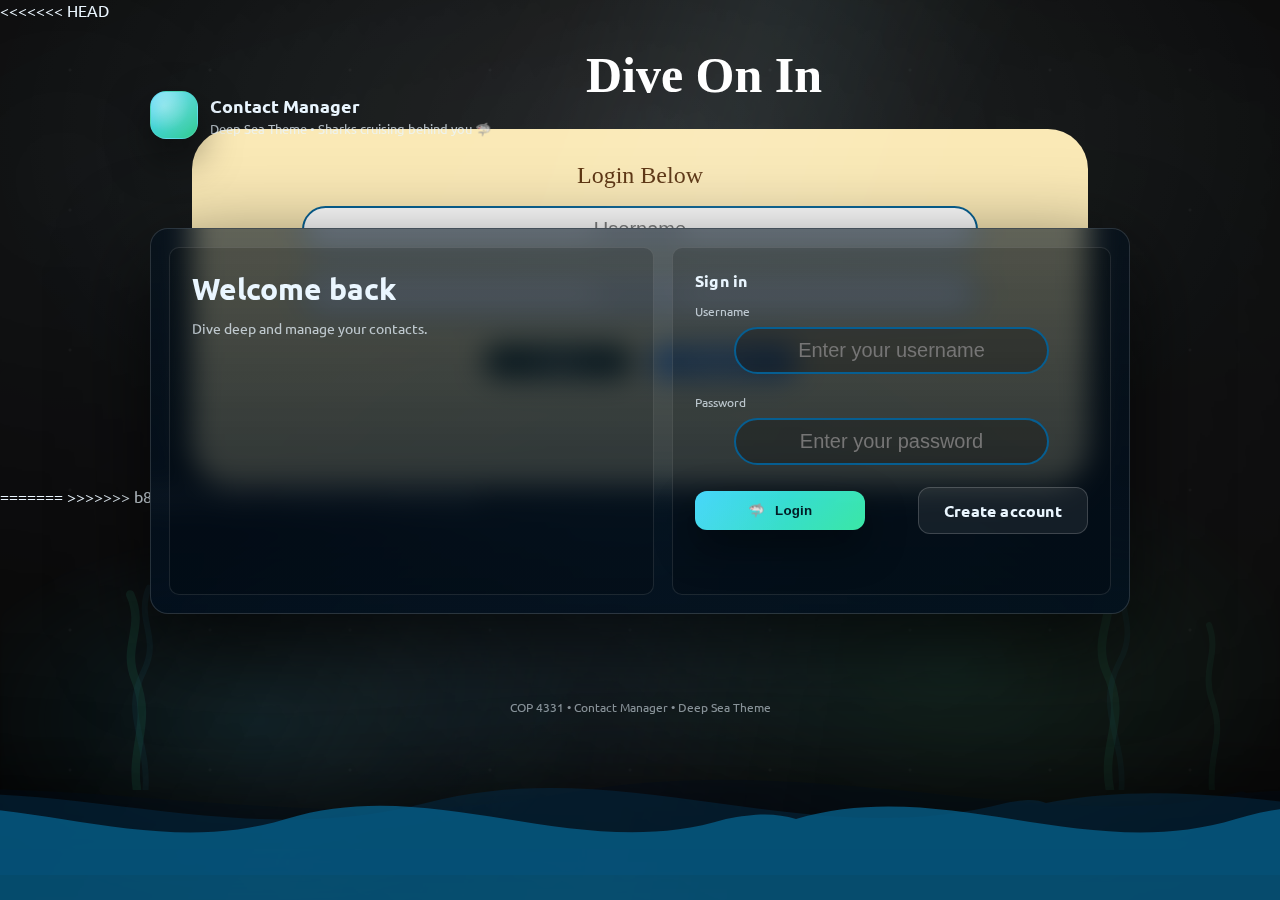
<file: index.html>
<!DOCTYPE html>
<html lang="en">
<head>
  <meta charset="UTF-8" />
  <meta name="viewport" content="width=device-width, initial-scale=1.0" />
  <title>COP 4331 Contact Manager — Login</title>

  <!-- keep your scripts -->
  <script type="text/javascript" src="js/md5.js"></script>
  <script type="text/javascript" src="js/code.js"></script>

  <link href="css/styles.css" rel="stylesheet" />
  <link rel="preconnect" href="https://fonts.googleapis.com">
  <link rel="preconnect" href="https://fonts.gstatic.com" crossorigin>
  <link href="https://fonts.googleapis.com/css2?family=Ubuntu:wght@400;500;700&display=swap" rel="stylesheet">

  <style>
    :root{
      --deep0:#01050e;
      --deep1:#021227;
      --deep2:#032a45;
      --deep3:#045f8a;

      --text:#eaf6ff;
      --muted:rgba(234,246,255,.74);

      --accent:#33d6ff;
      --accent2:#41ffb5;

      --danger:#ff6b6b;

      --cardA: rgba(2, 16, 30, 0.62);
      --cardB: rgba(2, 16, 30, 0.86);

      --stroke: rgba(255,255,255,.14);
      --shadow: 0 28px 90px rgba(0,0,0,.70);
      --radius: 18px;
    }

    *{ box-sizing:border-box; }
    html, body { height:100%; }
    body{
      margin:0;
      font-family: Ubuntu, system-ui, -apple-system, Segoe UI, Roboto, Arial, sans-serif;
      color: var(--text);
      overflow-x:hidden;

      background:
        radial-gradient(1200px 900px at 20% 10%, rgba(0, 200, 255, .28) 0%, transparent 58%),
        radial-gradient(900px 700px at 85% 18%, rgba(65, 255, 181, .16) 0%, transparent 58%),
        radial-gradient(900px 900px at 50% 110%, rgba(0, 160, 255, .22) 0%, transparent 56%),
        linear-gradient(180deg, var(--deep2) 0%, var(--deep1) 48%, var(--deep0) 100%);
    }

    /* Strong vignette + depth */
    body::before{
      content:"";
      position:fixed;
      inset:0;
      pointer-events:none;
      background:
        radial-gradient(1100px 700px at 50% 15%, rgba(255,255,255,.08), transparent 60%),
        radial-gradient(1300px 900px at 50% 70%, transparent 55%, rgba(0,0,0,.78) 92%),
        radial-gradient(900px 700px at 50% 110%, rgba(0,0,0,.90), rgba(0,0,0,.95));
      opacity: 1;
      z-index: 0;
    }

    /* Ocean layers wrapper */
    .ocean{
      position:fixed;
      inset:0;
      pointer-events:none;
      z-index: 1;
      overflow:hidden;
    }

    /* Light rays */
    .rays{
      position:absolute;
      inset:-20%;
      opacity:.35;
      background:
        linear-gradient(120deg, transparent 0 35%, rgba(255,255,255,.08) 45%, transparent 55%),
        linear-gradient(110deg, transparent 0 40%, rgba(51,214,255,.08) 50%, transparent 60%),
        linear-gradient(100deg, transparent 0 42%, rgba(255,255,255,.06) 52%, transparent 62%);
      filter: blur(1px);
      mix-blend-mode: screen;
      animation: raysMove 10s ease-in-out infinite alternate;
    }
    @keyframes raysMove{
      from { transform: translate3d(-20px,-10px,0) rotate(-2deg); }
      to   { transform: translate3d(20px, 14px,0) rotate(2deg); }
    }

    /* Caustics */
    .caustics{
      position:absolute;
      inset:-25%;
      opacity:.40;
      background-image:
        radial-gradient(circle at 20% 30%, rgba(255,255,255,.18), transparent 52%),
        radial-gradient(circle at 60% 55%, rgba(255,255,255,.14), transparent 58%),
        radial-gradient(circle at 82% 25%, rgba(255,255,255,.12), transparent 58%);
      filter: blur(2px);
      mix-blend-mode: soft-light;
      animation: causticDrift 9s ease-in-out infinite alternate;
    }
    @keyframes causticDrift{
      from { transform: translate3d(-18px, -14px, 0) scale(1.05); }
      to   { transform: translate3d(26px, 18px, 0) scale(1.10); }
    }

    /* Deep glow blobs */
    .glow{
      position:absolute;
      inset:0;
      opacity:.45;
      background:
        radial-gradient(500px 300px at 20% 80%, rgba(51,214,255,.22), transparent 65%),
        radial-gradient(520px 340px at 75% 75%, rgba(65,255,181,.18), transparent 68%),
        radial-gradient(600px 380px at 50% 60%, rgba(0,170,255,.14), transparent 70%);
      filter: blur(2px);
    }

    /* Particles */
    .particles{
      position:absolute;
      inset:0;
      opacity:.35;
      background-image:
        radial-gradient(circle, rgba(255,255,255,.09) 0 1px, transparent 2px);
      background-size: 140px 140px;
      animation: particlesMove 18s linear infinite;
    }
    @keyframes particlesMove{
      from { transform: translateY(0); }
      to   { transform: translateY(-60px); }
    }

    /* Bubbles (lots) */
    .bubble{
      position:absolute;
      bottom:-180px;
      border-radius:999px;
      border:1px solid rgba(234,246,255,.30);
      background: rgba(234,246,255,.05);
      box-shadow: 0 0 26px rgba(51,214,255,.20);
      opacity:.0;
      animation: bubbleRise linear infinite;
    }
    @keyframes bubbleRise{
      0%   { transform: translateY(0) translateX(0) scale(.9); opacity:0; }
      10%  { opacity:.75; }
      70%  { opacity:.55; }
      100% { transform: translateY(-140vh) translateX(70px) scale(1.1); opacity:0; }
    }

    /* Kelp */
    .kelp{
      position:absolute;
      bottom: 110px;
      width: 120px;
      height: 260px;
      opacity:.28;
      filter: blur(.2px);
      animation: kelpSway 5s ease-in-out infinite alternate;
      transform-origin: bottom center;
    }
    .kelp.k2{ left: 10%; animation-duration: 6.2s; opacity:.22; transform: scale(.85); }
    .kelp.k3{ left: 82%; animation-duration: 7.4s; opacity:.20; transform: scale(.95); }
    .kelp.k4{ left: 90%; animation-duration: 5.8s; opacity:.18; transform: scale(.75); }
    @keyframes kelpSway{
      from { transform: rotate(-2deg) translateY(0); }
      to   { transform: rotate(3deg) translateY(2px); }
    }

    /* Sharks (guaranteed visible animation) */
    .shark{
      position:absolute;
      width: 240px;
      height: 140px;
      opacity: var(--op, .22);
      top: var(--top, 20%);
      left: -320px;
      filter: drop-shadow(0 10px 24px rgba(0,0,0,.45));
      mix-blend-mode: screen;
      animation: var(--anim, swimA) var(--dur, 18s) linear infinite;
      animation-delay: var(--delay, 0s);
      transform: translate3d(-320px,0,0) scale(var(--scale, 1));
    }

    /* Different swim paths */
    @keyframes swimA{
      0%   { transform: translate3d(-320px, 0, 0) scale(var(--scale,1)); }
      50%  { transform: translate3d(calc(100vw + 320px), 18px, 0) scale(var(--scale,1)); }
      100% { transform: translate3d(calc(100vw + 320px), 18px, 0) scale(var(--scale,1)); }
    }
    @keyframes swimB{
      0%   { transform: translate3d(-320px, 10px, 0) scale(var(--scale,1)) rotate(-1deg); }
      35%  { transform: translate3d(40vw, -8px, 0) scale(var(--scale,1)) rotate(1deg); }
      70%  { transform: translate3d(85vw, 16px, 0) scale(var(--scale,1)) rotate(-1deg); }
      100% { transform: translate3d(calc(100vw + 320px), 6px, 0) scale(var(--scale,1)) rotate(0deg); }
    }
    @keyframes swimC{
      0%   { transform: translate3d(calc(100vw + 320px), 0, 0) scaleX(-1) scale(var(--scale,1)); }
      50%  { transform: translate3d(-320px, 22px, 0) scaleX(-1) scale(var(--scale,1)); }
      100% { transform: translate3d(-320px, 22px, 0) scaleX(-1) scale(var(--scale,1)); }
    }
    @keyframes swimD{
      0%   { transform: translate3d(calc(100vw + 320px), 8px, 0) scaleX(-1) scale(var(--scale,1)) rotate(1deg); }
      40%  { transform: translate3d(60vw, -10px, 0) scaleX(-1) scale(var(--scale,1)) rotate(-1deg); }
      80%  { transform: translate3d(10vw, 18px, 0) scaleX(-1) scale(var(--scale,1)) rotate(1deg); }
      100% { transform: translate3d(-320px, 8px, 0) scaleX(-1) scale(var(--scale,1)) rotate(0deg); }
    }

    /* UI */
    .shell{
      min-height:100%;
      display:grid;
      place-items:center;
      padding: 56px 18px 150px;
      position:relative;
      z-index: 5;
    }

    .topbar{
      width:min(980px, 100%);
      display:flex;
      align-items:center;
      justify-content:space-between;
      margin-bottom: 18px;
    }
    .brand{
      display:flex;
      align-items:center;
      gap: 12px;
      user-select:none;
    }
    .logo{
      width:48px;
      height:48px;
      border-radius: 16px;
      background:
        radial-gradient(circle at 28% 30%, rgba(255,255,255,.30), transparent 55%),
        linear-gradient(135deg, rgba(51,214,255,.98), rgba(65,255,181,.78));
      box-shadow: 0 18px 40px rgba(0,0,0,.50);
      border: 1px solid rgba(255,255,255,.12);
      position:relative;
      overflow:hidden;
    }
    .logo::after{
      content:"";
      position:absolute;
      inset:-50%;
      background: radial-gradient(circle at 30% 30%, rgba(255,255,255,.45), transparent 55%);
      transform: rotate(25deg);
      animation: shimmer 2.6s ease-in-out infinite;
      opacity:.75;
    }
    @keyframes shimmer{
      0%{ transform: translateX(-18px) rotate(25deg); opacity:.25;}
      50%{ transform: translateX(22px) rotate(25deg); opacity:.95;}
      100%{ transform: translateX(-18px) rotate(25deg); opacity:.25;}
    }

    .brand h1{ margin:0; font-size: 18px; font-weight:900; }
    .brand p{ margin:2px 0 0; color: var(--muted); font-size: 13px; }

    .card{
      width:min(980px, 100%);
      display:grid;
      grid-template-columns: 1.05fr .95fr;
      gap: 18px;
      padding: 18px;
      background: linear-gradient(180deg, var(--cardA), var(--cardB));
      border: 1px solid var(--stroke);
      border-radius: var(--radius);
      box-shadow: var(--shadow);
      backdrop-filter: blur(14px);
      animation: floaty 6.2s ease-in-out infinite;
    }
    @keyframes floaty{
      0%,100%{ transform: translateY(0); }
      50%{ transform: translateY(-10px); }
    }
    @media (max-width: 900px){ .card{ grid-template-columns: 1fr; } }

    .panel{
      border-radius: calc(var(--radius) - 8px);
      padding: 22px;
      border: 1px solid rgba(255,255,255,.10);
      background: rgba(0,0,0,.16);
    }
    .hero h2{ margin:0 0 10px 0; font-size: 30px; font-weight: 950; }
    .hero p{ margin:0; color: var(--muted); font-size: 14px; line-height: 1.55; max-width: 54ch; }

    .tagrow{ display:flex; flex-wrap:wrap; gap:10px; margin-top:18px; }
    .tag{
      display:inline-flex; align-items:center; gap:8px;
      padding: 8px 10px; border-radius:999px;
      border:1px solid rgba(255,255,255,.16);
      background: rgba(255,255,255,.07);
      font-size: 12px;
    }
    .dot{
      width:10px; height:10px; border-radius:999px;
      background: linear-gradient(135deg, var(--accent), var(--accent2));
      box-shadow: 0 0 26px rgba(51,214,255,.45);
    }

    .form h3{ margin:0 0 10px; font-size: 16px; letter-spacing:.2px; }

    .field{ display:flex; flex-direction:column; gap:8px; margin-top:12px; }
    .label{ font-size: 12px; color: rgba(234,246,255,.74); }
    .input{
      width:100%; padding: 12px 12px;
      border-radius:12px;
      border:1px solid rgba(255,255,255,.16);
      background: rgba(0,0,0,.25);
      color: var(--text);
      outline:none;
      transition: border-color .15s ease, box-shadow .15s ease;
    }
    .input:focus{
      border-color: rgba(51,214,255,.75);
      box-shadow: 0 0 0 4px rgba(51,214,255,.12);
    }

    .row{ display:flex; align-items:center; justify-content:space-between; gap:10px; margin-top:14px; flex-wrap:wrap; }

    .btn{
      border:0; cursor:pointer;
      padding: 12px 14px;
      border-radius:12px;
      font-weight: 900;
      letter-spacing:.2px;
      text-decoration:none;
      display:inline-flex; align-items:center; justify-content:center; gap:10px;
      min-width: 170px;
      position:relative; overflow:hidden;
      transition: transform .05s ease, filter .15s ease;
      user-select:none;
    }
    .btn:active{ transform: translateY(1px); }
    .btn-primary{
      background: linear-gradient(135deg, rgba(51,214,255,.98), rgba(65,255,181,.90));
      color:#021a24;
      box-shadow: 0 16px 40px rgba(0,0,0,.45);
    }
    .btn-primary::after{
      content:"";
      position:absolute; inset:-55%;
      background: radial-gradient(circle at 30% 30%, rgba(255,255,255,.50), transparent 55%);
      animation: btnshine 2.4s ease-in-out infinite;
      opacity:.30;
      transform: translateX(-60px);
    }
    @keyframes btnshine{
      0%{ transform: translateX(-70px); }
      50%{ transform: translateX(90px); }
      100%{ transform: translateX(-70px); }
    }
    .btn-ghost{
      background: rgba(255,255,255,.07);
      border:1px solid rgba(255,255,255,.18);
      color: var(--text);
    }
    .btn:hover{ filter: brightness(1.10); }

    #loginResult{
      display:block;
      margin-top: 12px;
      font-size: 13px;
      color: var(--danger);
      min-height: 18px;
    }

    .footer{
      width:min(980px, 100%);
      margin-top: 14px;
      color: rgba(234,246,255,.55);
      font-size: 12px;
      text-align:center;
      z-index: 5;
    }

    /* Waves */
    .waves{
      position:absolute;
      left:0; right:0; bottom:-1px;
      height: 230px;
      pointer-events:none;
      z-index: 2;
      filter: drop-shadow(0 -16px 40px rgba(0,0,0,.60));
      opacity: .98;
    }
    .wave{
      position:absolute;
      left:-12%;
      right:-12%;
      bottom:0;
      height: 170px;
      background-repeat: repeat-x;
      animation: waveMove linear infinite;
    }
    .wave.w1{
      opacity:.80;
      background-size: 950px 170px;
      background-image: url("data:image/svg+xml,%3Csvg xmlns='http://www.w3.org/2000/svg' viewBox='0 0 950 170'%3E%3Cpath d='M0 88 C 150 44, 290 134, 440 88 C 590 42, 730 134, 880 88 C 910 82, 930 82, 950 88 L950 170 L0 170 Z' fill='%23065f8a'/%3E%3C/svg%3E");
      animation-duration: 14s;
    }
    .wave.w2{
      bottom: 26px;
      opacity:.52;
      background-size: 1200px 170px;
      background-image: url("data:image/svg+xml,%3Csvg xmlns='http://www.w3.org/2000/svg' viewBox='0 0 1200 170'%3E%3Cpath d='M0 98 C 200 60, 380 150, 580 98 C 780 46, 960 150, 1160 98 C 1180 94, 1190 94, 1200 98 L1200 170 L0 170 Z' fill='%23032a45'/%3E%3C/svg%3E");
      animation-duration: 23s;
      animation-direction: reverse;
    }
    .wave.w3{
      bottom: 52px;
      opacity:.36;
      background-size: 1400px 170px;
      background-image: url("data:image/svg+xml,%3Csvg xmlns='http://www.w3.org/2000/svg' viewBox='0 0 1400 170'%3E%3Cpath d='M0 114 C 240 92, 470 160, 720 114 C 970 68, 1210 160, 1390 114 C 1395 112, 1398 112, 1400 114 L1400 170 L0 170 Z' fill='%23010a18'/%3E%3C/svg%3E");
      animation-duration: 32s;
    }
    @keyframes waveMove{
      from { transform: translateX(0); }
      to   { transform: translateX(-22%); }
    }

    /* Reduced motion */
    @media (prefers-reduced-motion: reduce){
      .rays, .caustics, .particles, .bubble, .wave, .shark, .kelp, .card, .logo::after, .btn-primary::after { animation: none !important; }
    }
  </style>
</head>

<body>
  <!-- Ocean scene -->
  <div class="ocean" aria-hidden="true">
    <div class="rays"></div>
    <div class="caustics"></div>
    <div class="glow"></div>
    <div class="particles"></div>

<<<<<<< HEAD
<h1 id="title">Dive On In</h1>

<div id="loginDiv">
	<span id="inner-title">Login Below</span>
	<input type="text" id="loginName" placeholder="Username" /><br />
	<input type="password" id="loginPassword" placeholder="Password"/><br />

	<div class="pageButtons">
		<button type="button" class="buttons" onclick="doLogin();" > Login </button>
		<a href="registerPage.html" class = "registerButton"> Register </a>
 </div>

<span id="loginResult"></span>
	<span id="loginResult"></span>
</div>
=======
    <!-- Sharks (multiple, different animations) -->
    <svg class="shark" style="--top: 12%; --dur: 14s; --delay:-2s; --scale: 1.10; --op:.26; --anim: swimB;" viewBox="0 0 220 120">
      <path fill="rgba(255,255,255,.98)" d="M10,70 C40,55 65,50 92,52 C120,54 150,45 170,32
        C182,24 198,22 210,26 C196,35 189,44 186,52
        C200,55 212,62 218,70 C202,67 187,66 172,69
        C155,72 139,80 118,82 C90,84 62,82 40,76
        C30,73 20,72 10,70 Z"/>
      <path fill="rgba(255,255,255,.98)" d="M120,55 L138,38 L132,60 Z"/>
    </svg>

    <svg class="shark" style="--top: 26%; --dur: 18s; --delay:-10s; --scale: .90; --op:.20; --anim: swimA;" viewBox="0 0 220 120">
      <path fill="rgba(255,255,255,.98)" d="M10,70 C40,55 65,50 92,52 C120,54 150,45 170,32
        C182,24 198,22 210,26 C196,35 189,44 186,52
        C200,55 212,62 218,70 C202,67 187,66 172,69
        C155,72 139,80 118,82 C90,84 62,82 40,76
        C30,73 20,72 10,70 Z"/>
      <path fill="rgba(255,255,255,.98)" d="M120,55 L138,38 L132,60 Z"/>
    </svg>

    <svg class="shark" style="--top: 42%; --dur: 22s; --delay:-16s; --scale: .72; --op:.16; --anim: swimC;" viewBox="0 0 220 120">
      <path fill="rgba(255,255,255,.98)" d="M10,70 C40,55 65,50 92,52 C120,54 150,45 170,32
        C182,24 198,22 210,26 C196,35 189,44 186,52
        C200,55 212,62 218,70 C202,67 187,66 172,69
        C155,72 139,80 118,82 C90,84 62,82 40,76
        C30,73 20,72 10,70 Z"/>
      <path fill="rgba(255,255,255,.98)" d="M120,55 L138,38 L132,60 Z"/>
    </svg>

    <svg class="shark" style="--top: 60%; --dur: 28s; --delay:-21s; --scale: .60; --op:.14; --anim: swimD;" viewBox="0 0 220 120">
      <path fill="rgba(255,255,255,.98)" d="M10,70 C40,55 65,50 92,52 C120,54 150,45 170,32
        C182,24 198,22 210,26 C196,35 189,44 186,52
        C200,55 212,62 218,70 C202,67 187,66 172,69
        C155,72 139,80 118,82 C90,84 62,82 40,76
        C30,73 20,72 10,70 Z"/>
      <path fill="rgba(255,255,255,.98)" d="M120,55 L138,38 L132,60 Z"/>
    </svg>
>>>>>>> b876b57744c46b1595ff5b9ef10414983cb9c2bf

    <!-- Kelp SVGs -->
    <svg class="kelp k2" viewBox="0 0 120 260" style="left:6%;">
      <path d="M60 260 C52 210, 78 180, 58 130 C42 90, 70 70, 52 30" fill="none" stroke="rgba(65,255,181,.70)" stroke-width="10" stroke-linecap="round" opacity=".55"/>
      <path d="M70 260 C74 200, 42 170, 68 120 C88 80, 58 60, 74 22" fill="none" stroke="rgba(51,214,255,.55)" stroke-width="7" stroke-linecap="round" opacity=".45"/>
    </svg>

    <svg class="kelp k3" viewBox="0 0 120 260">
      <path d="M60 260 C50 210, 80 185, 56 135 C40 95, 72 70, 54 30" fill="none" stroke="rgba(65,255,181,.60)" stroke-width="9" stroke-linecap="round" opacity=".50"/>
      <path d="M72 260 C76 205, 44 175, 70 125 C92 85, 62 64, 76 26" fill="none" stroke="rgba(51,214,255,.50)" stroke-width="6" stroke-linecap="round" opacity=".40"/>
    </svg>

    <svg class="kelp k4" viewBox="0 0 120 260">
      <path d="M60 260 C55 210, 78 190, 60 140 C46 100, 70 78, 56 40" fill="none" stroke="rgba(65,255,181,.55)" stroke-width="8" stroke-linecap="round" opacity=".45"/>
    </svg>

    <!-- Bubbles (more) -->
    <!-- (sizes and durations vary so it looks alive) -->
    <span class="bubble" style="left:5%;  width:7px;  height:7px;  animation-duration:9s;  animation-delay:-1s;"></span>
    <span class="bubble" style="left:10%; width:12px; height:12px; animation-duration:14s; animation-delay:-7s;"></span>
    <span class="bubble" style="left:14%; width:6px;  height:6px;  animation-duration:8s;  animation-delay:-3s;"></span>
    <span class="bubble" style="left:20%; width:16px; height:16px; animation-duration:18s; animation-delay:-10s;"></span>
    <span class="bubble" style="left:28%; width:9px;  height:9px;  animation-duration:11s; animation-delay:-4s;"></span>
    <span class="bubble" style="left:34%; width:7px;  height:7px;  animation-duration:9.5s;animation-delay:-6s;"></span>
    <span class="bubble" style="left:41%; width:14px; height:14px; animation-duration:16s; animation-delay:-12s;"></span>
    <span class="bubble" style="left:48%; width:8px;  height:8px;  animation-duration:10s; animation-delay:-2s;"></span>
    <span class="bubble" style="left:55%; width:6px;  height:6px;  animation-duration:8.5s;animation-delay:-5s;"></span>
    <span class="bubble" style="left:63%; width:15px; height:15px; animation-duration:19s; animation-delay:-14s;"></span>
    <span class="bubble" style="left:70%; width:10px; height:10px; animation-duration:12s; animation-delay:-8s;"></span>
    <span class="bubble" style="left:78%; width:7px;  height:7px;  animation-duration:9s;  animation-delay:-3s;"></span>
    <span class="bubble" style="left:84%; width:13px; height:13px; animation-duration:15s; animation-delay:-9s;"></span>
    <span class="bubble" style="left:91%; width:9px;  height:9px;  animation-duration:11s; animation-delay:-6s;"></span>

    <!-- Waves -->
    <div class="waves">
      <div class="wave w3"></div>
      <div class="wave w2"></div>
      <div class="wave w1"></div>
    </div>
  </div>

  <!-- UI -->
  <div class="shell">
    <div class="topbar">
      <div class="brand">
        <div class="logo" aria-hidden="true"></div>
        <div>
          <h1>Contact Manager</h1>
          <p>Deep Sea Theme • Sharks cruising behind you 🦈</p>
        </div>
      </div>
    </div>

    <div class="card">
      <section class="panel hero">
        <h2>Welcome back</h2>
        <p>
          Dive deep and manage your contacts.
        </p>


      </section>

      <section class="panel form">
        <h3>Sign in</h3>

        <div class="field">
          <div class="label">Username</div>
          <input class="input" type="text" id="loginName" placeholder="Enter your username" autocomplete="username" />
        </div>

        <div class="field">
          <div class="label">Password</div>
          <input class="input" type="password" id="loginPassword" placeholder="Enter your password" autocomplete="current-password" />
        </div>

        <div class="row">
          <button type="button" class="btn btn-primary" onclick="doLogin();">
            <span aria-hidden="true">🦈</span>
            Login
          </button>

          <a href="registerPage.html" class="btn btn-ghost">
            Create account
          </a>
        </div>

        <span id="loginResult"></span>
      </section>
    </div>

    <div class="footer">COP 4331 • Contact Manager • Deep Sea Theme</div>
  </div>
</body>
</html>
</file>
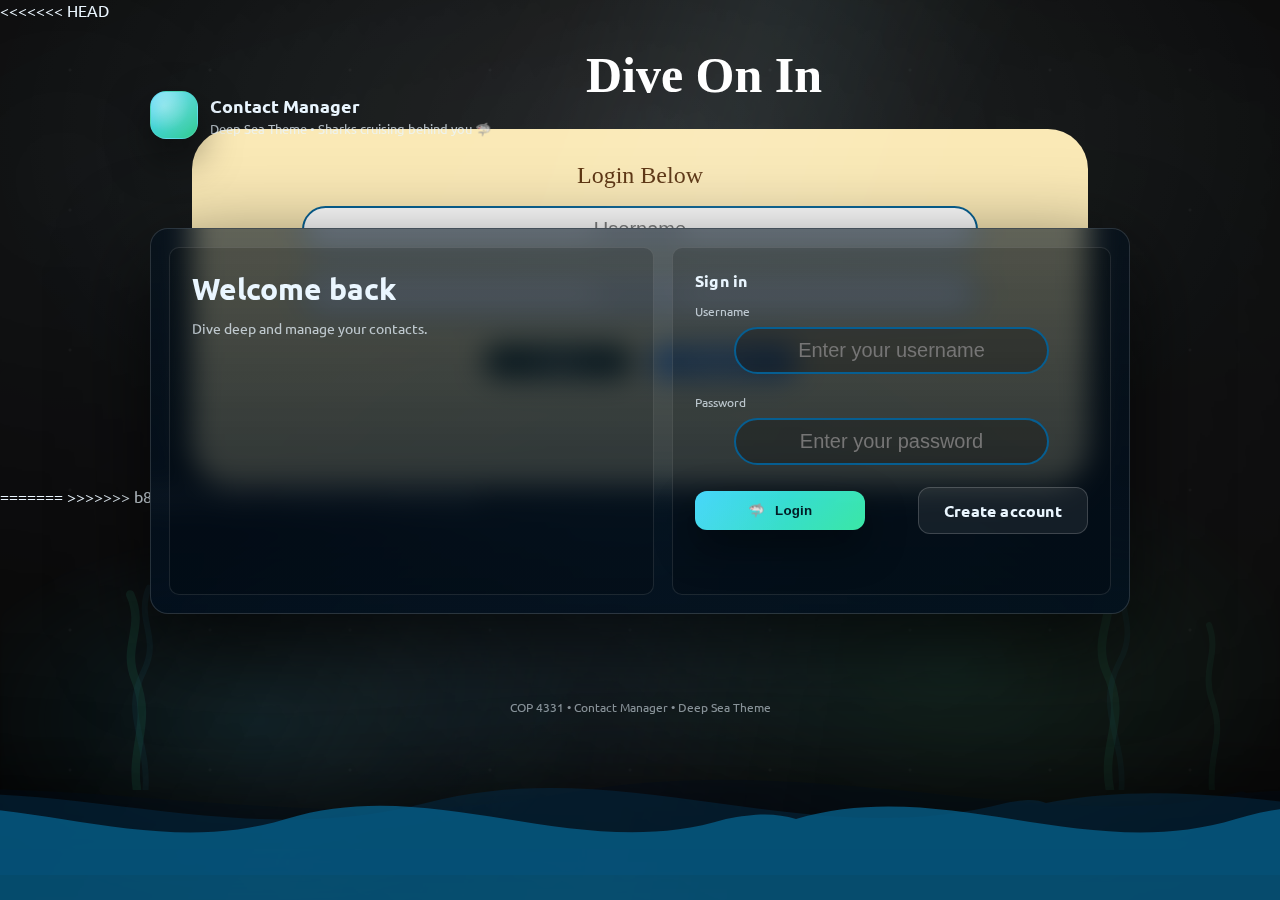
<file: contactManager.html>
<!-- 
    Author: Vien Tran
    CoPilot: Google Gemini
    Purpose: Contact Webpage for COP4331 project.
    Desc.: A webpage that allows a logged-in user to search, access, and edit contacts.

    Notes: All comments below are for my personal use for future referencing and are excess.
        - They are from referencing videos, code, and AI explanations.
    -->

<!DOCTYPE html> <!-- Declares the HTML type -->

<head>
    <meta charset="UTF-8">
    <meta name="viewport" content="width=device-width, initial-scale=1.0">
    <title>Contact Manager Page</title>

    <!-- Design -->
    <link href="https://fonts.googleapis.com/css2?family=Inter:wght@300;400;600&display=swap" rel="stylesheet">
    <link rel="stylesheet" href="https://cdnjs.cloudflare.com/ajax/libs/font-awesome/6.0.0/css/all.min.css">
    <link rel="stylesheet" href="css/contactPage.css">
    <!-- Functionality -->
     <script type="text/javascript" src="js/code.js"></script>

</head>

<body>
    <!-- Management Bar -->
    <nav class="navbar">
        <div class="namePlate"><span id = "userNamePlate"></span></div>
        <div class="nav-links">

            <!-- Logout Button -->
            <button class="logout-btn" onclick="doLogout()">Logout </button> 
        </div>
    </nav>

    <!-- Search and Contact Control Section -->
    <main class="contactManagement">
        <div class="search-wrapper">
            <h1><span id = "loginName"></span>Who are you looking for?</h1>
            <p>Search your directory for contacts, emails, and more.</p>
            
            <div class="search-bar">
                <i class="fas fa-search"></i>
                <input onkeyup="searchContacts()" id="searchInfo" placeholder="Let's look here..." autocomplete="off">
            </div>
            
            <div id="statusMessage" class="status-text">Ready to search...</div>
        </div>
    </main>

    <!-- Footer: Information Center -->
    <footer>
        <p>COP4331 - Team 27 &copy; Spring 2026 Contact Page</p>
    </footer>

    <script>
        // 1. First, pull the data from the cookies
        readCookie(); 

        // 2. Insert into the Navbar (Small version)
        document.getElementById("namePlateText").innerText = `${firstName} ${lastName}`;

        // 3. Insert into the Welcome Header (Big version)
        document.getElementById("welcomeName").innerText = firstName;
    </script>

        
</body>
</html>
</file>
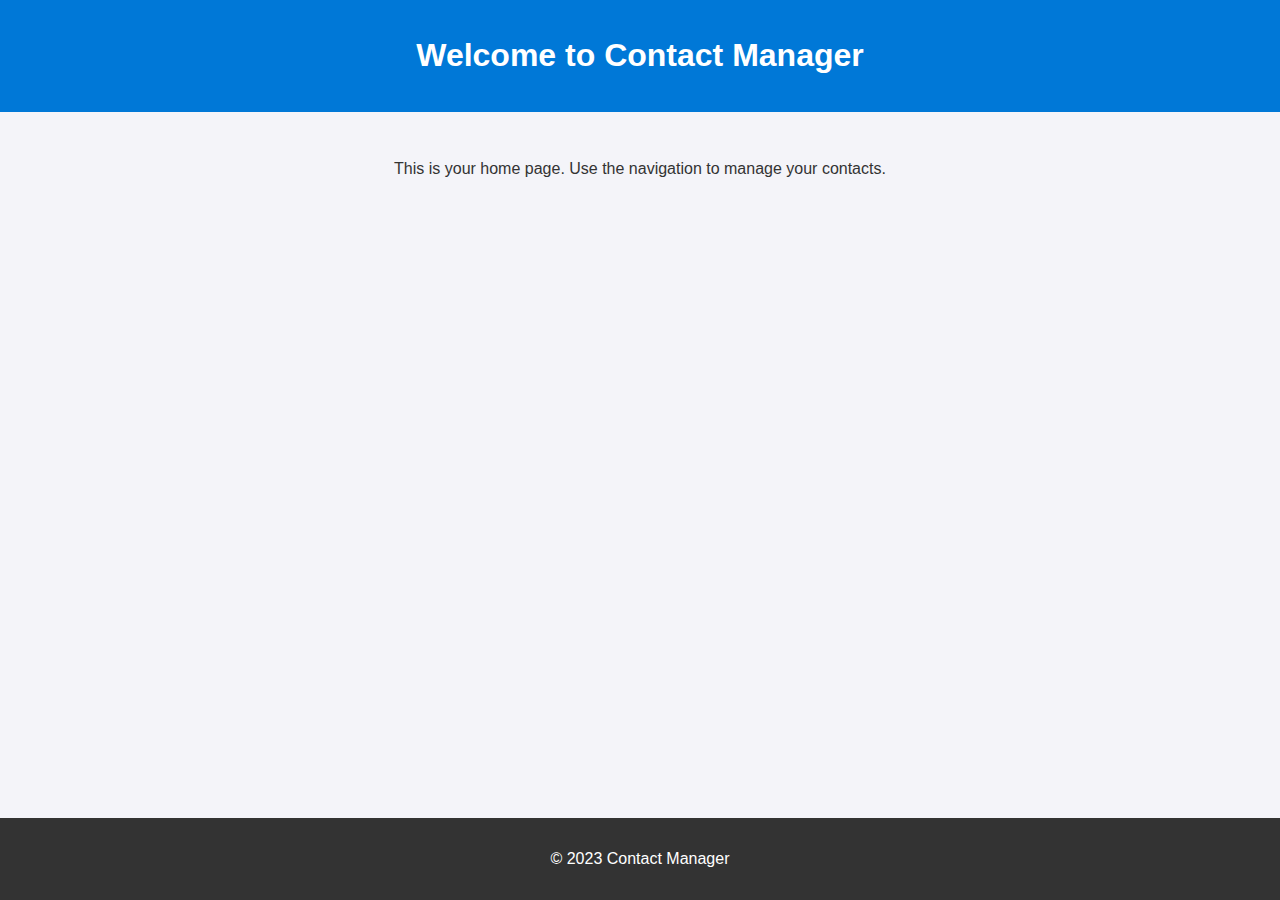
<file: home.html>
<!DOCTYPE html>
<html lang="en">
<head>
    <meta charset="UTF-8">
    <meta name="viewport" content="width=device-width, initial-scale=1.0">
    <title>Contact Manager - Home</title>
    <style>
        body {
            font-family: Arial, sans-serif;
            margin: 0;
            padding: 0;
            background-color: #f4f4f9;
            color: #333;
            text-align: center;
        }
        header {
            background-color: #0078d7;
            color: white;
            padding: 1rem 0;
        }
        main {
            padding: 2rem;
        }
        footer {
            background-color: #333;
            color: white;
            padding: 1rem 0;
            position: fixed;
            bottom: 0;
            width: 100%;
        }
    </style>
</head>
<body>
    <header>
        <h1>Welcome to Contact Manager</h1>
    </header>
    <main>
        <p>This is your home page. Use the navigation to manage your contacts.</p>
    </main>
    <footer>
        <p>&copy; 2023 Contact Manager</p>
    </footer>
</body>
</html>
</file>
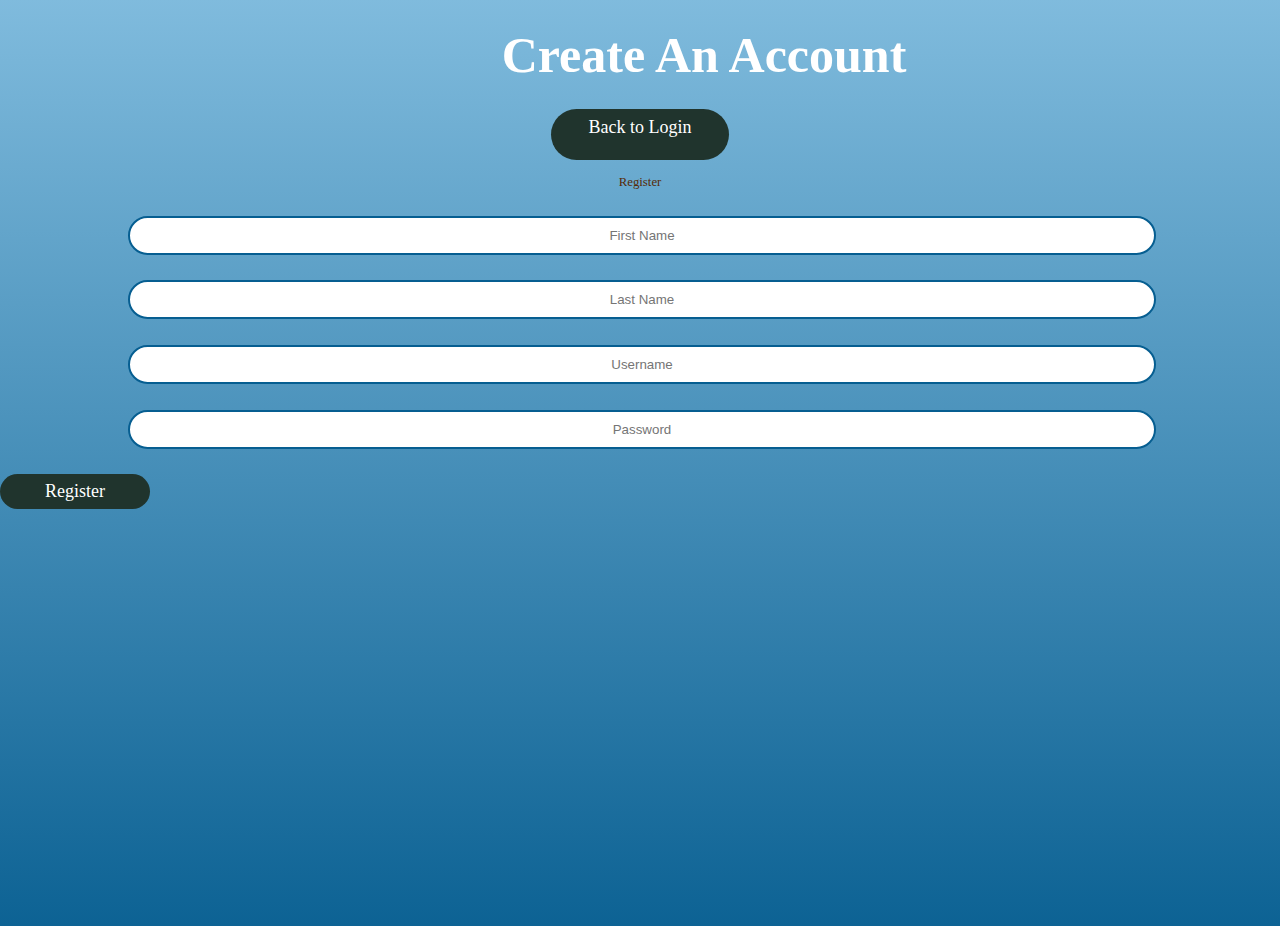
<file: registerPage.html>
<!DOCTYPE html>
<html>
<head>
  <title>Create Account</title>
  <script type="text/javascript" src="js/code.js"></script>
  <link href="css/styles.css" rel="stylesheet">
  <link href="https://fonts.googleapis.com/css?family=Ubuntu" rel="stylesheet">
</head>
<body>

  <h1 id="title">Create An Account</h1>

  <div style="text-align:center; margin-bottom:12px;">
    <a class="buttons" href="index.html" style="text-decoration:none; padding:8px 14px; display:inline-block;">
      Back to Login
    </a>
  </div>

  <div id="registerDiv">
    <span id="inner-title">Register</span><br />

    <input type="text" id="registerFirstName" placeholder="First Name" /><br />
    <input type="text" id="registerLastName" placeholder="Last Name" /><br />
    <input type="text" id="registerLoginName" placeholder="Username" /><br />
    <input type="password" id="registerPassword" placeholder="Password" /><br />

    <button type="button" id="registerButton" class="buttons" onclick="doRegister();">
      Register
    </button>

    <br /><br />
    <span id="registerResult"></span>
  </div>

</body>
</html>
</file>
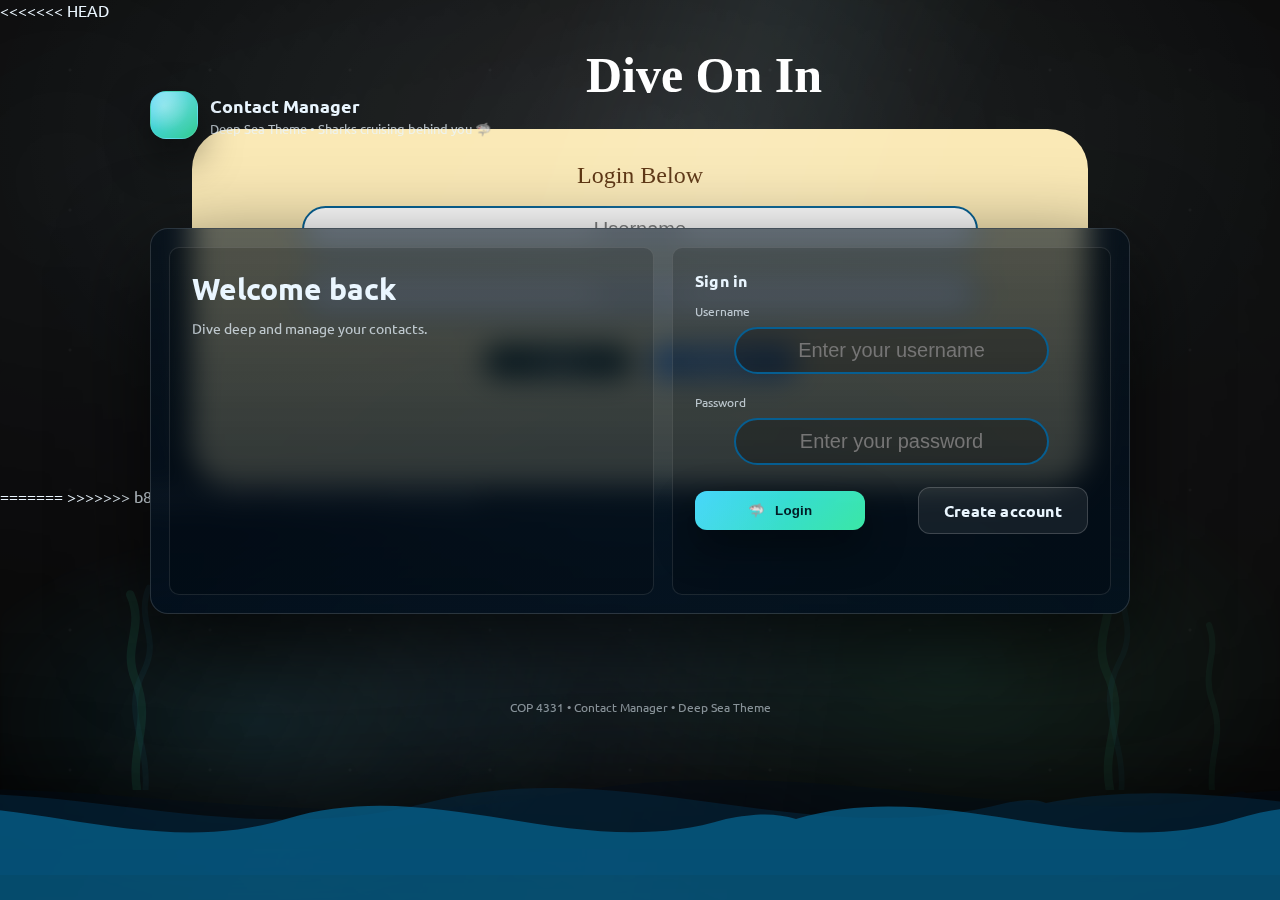
<file: test-Manager.html>
<!-- 
    Author: Vien Tran
    CoPilot: Google Gemini
    Purpose: Contact Webpage for COP4331 project.
    Desc.: A webpage that allows a logged-in user to search, access, and edit contacts.

    Notes: All comments below are for my personal use for future referencing and are excess.
        - They are from referencing videos, code, and AI explanations.
    -->

<!DOCTYPE html> <!-- Declares the HTML type -->
<html lang = "en">

<head>
    <meta charset="UTF-8">
    <meta name="viewport" content="width=device-width, initial-scale=1.0">
    <title>Contact Manager Page</title>

    <!-- Design and Style Sheets -->
    <link href="https://fonts.googleapis.com/css2?family=Inter:wght@300;400;600&display=swap" rel="stylesheet">
    <link rel="stylesheet" href="https://cdnjs.cloudflare.com/ajax/libs/font-awesome/6.0.0/css/all.min.css">
    <link rel="stylesheet" href="css/contactPage.css">
    <!-- Functionality -->
     <script type="text/javascript" src="js/code.js"></script>
     <script type="text/javascript" src="js/md5.js"></script>

</head>

<body>
    <!-- Management Bar -->
    <nav class="navbar">
        <div class="namePlate"><span id = "namePlateText"></span></div>
        <div class="nav-links">

            <!-- Logout Button -->
            <button class="logout-btn" onclick="doLogout()">Logout</button> 
        </div>
    </nav>

    <!-- Search and Contact Control Section -->
    <div class="search-wrapper">
        <label for="search-bar">Search Your Contacts</label>
        
        <!-- Search Bar -->
        <input type="search" id ="searchText" placeholder="Search Contacts" oninput="searchContacts()">
    </div>

    <!-- Contact Cards -->
    <template id="contactCardTemplate" data-contact-card-template >
        <article class = "card">
            <h3 class="name-header">
                <span class="firstName">John</span>
                <span class="lastName">Doe</span>
            </h3>
            <div class="Email"> [Email] </div>
            <div class="Phone">[Phone]</div>
        </article>
    </template>
    <div id="contactCardsContainer" class = "contact-cards"> </div>


    <!-- Footer: Information Center -->
    <footer>
        <p>COP4331 - Team 27 &copy; Spring 2026 Contact Page</p>
    </footer>

    <script>
        // 1. First, pull the data from the cookies
        readCookie(); 

        // 2. Insert into the Navbar (Small version)
        document.getElementById("namePlateText").innerText = `${firstName} ${lastName}`;

        // 3. Insert into the Welcome Header (Big version)
        //document.getElementById("welcomeName").innerText = firstName;
    </script>

        
</body>
</html>
</file>
<file: css/styles.css>
body 
{
    background: linear-gradient(180deg,#7cb9dcf8 0%, #065e91f8 100%);
    min-height: 100vh;
    margin: 0;
}

#title 
{
    font-size: 50px;
    width: 100%;
    margin: 2% 5%;
    text-align: center;
    font-family: 'Trade Winds', cursive;
    color: #FFFFFF;
}



#loginDiv
{
    font-size: 30px;
    width: 70%;
    margin-left: 15%;
    padding: 25px;
    border-radius: 40px;
    background-color: #FAE8B4;
}

#loggedInDiv
{
    font-size: 30px;
    width: 70%;
    margin-left: 15%;
    padding: 25px;
    border-radius: 40px;
    background-color: #c49a9a;
}

#accessUIDiv
{
    font-size: 30px;
    border-radius: 40px;
    width: 70%;
    margin-left: 15%;
    padding: 25px;
    background-color: #b2b2b2;
}

.pageButtons
{
    display: flex;
    flex-direction: row;
    gap: 15px;
    justify-content: center;
    width: 100%;
    margin-top: 10px;
}

.buttons, .registerButton
{
    /* Block size */
    width: 150px;
    height: 35px;

    /* Alignment */
    display: inline-flex;
    align-items: center;
    justify-content: center;;

    text-align: center;

    /* Block Design */
    border-radius: 30px;
    
    /* Text Design */
    font-size: 18px;
    font-family: 'Trade Winds', cursive;
    text-decoration: none;
}

/* Specific colors to help you see them */
.buttons {
    background-color: #20342d;
    color: white;
    border: none;
}

.registerButton {
    background-color: #5084c8;
    color: #FFFFFF;
}

.buttons:hover, .registerButton:hover{
    background-color: #2f68aec5;
    color: #FFFFFF;
    opacity: 70%;
}

#signinHeader {
	padding-bottom: 8px;
	font-size: 28px;
}

#loginName
{
	font-size: 20px;
}
#loginPassword
{
	font-size: 20px;
}
#searchText
{
	font-size: 30px;
}
#colorText
{
	font-size: 30px;
}
input[type="text"], input[type="password"] {
    border-radius: 25px;
    text-align: center;
    width: 80%;
    margin-left: 10%;
    margin-bottom: 2%;
    font-family: 'Geo', sans-serif;
    
    /* --- NEW STYLING --- */
    border: 2px solid #065e91; 
    padding: 10px 0;           
    outline: none;             
    transition: 0.3s;          
}

    /* Added border coloring */
    input[type="text"]:focus, input[type="password"]:focus {
    border-color: #7cb9dc;
    box-shadow: 0 0 8px rgba(124, 185, 220, 0.3);
    background-color: #1b3a40;
}

#inner-title{
    display: inline-block;
    font-size: 0.8em;
    width: 90%;
    text-align: center;
    margin-left: 5%;
    margin-bottom: 2%;
    font-family: 'Trade Winds', cursive;
    color: #562B08;
}

#loginResult{
    display: inline-block;
    font-size: 0.8em;
    width: 90%;
    text-align: center;
    margin-left: 5%;
    margin-bottom: 2%;
    font-family: 'Ubuntu', sans-serif;
    color: #95060a;
}

#userName{
    display: inline-block;
    width: 80%;
    margin-left: 10%;
    text-align: center;
}

#logoutButton{
    width: 20%;
    margin-left: 40%;
}

select{
    width: 30%;
    margin-left: 35%;
    margin-top: 2%;
    font-size: 0.75em;
    font-family: 'Ubuntu', sans-serif;
}

#colorSearchResult{
    display: none;
}

#colorAddResult{
    display: inline-block;
    font-size: 0.8em;
    width: 90%;
    text-align: center;
    margin-left: 5%;
    margin-top: 2%;
    margin-bottom: 1%;
    font-family: 'Ubuntu', sans-serif;
    color: #95060a;
}
</file>
<file: css/contactPage.css>
* {
    margin: 0;
    padding: 0;
    box-sizing: border-box;
    font-family: 'Inter', sans-serif;
}

:root {
    /* The core colors from your partner's theme */
    --deep0: #01050e;
    --deep1: #021227;
    --deep2: #032a45;
    --deep3: #045f8a;

    --text: #eaf6ff;
    --muted: rgba(234,246,255,.74);

    --accent: #33d6ff;
    --accent2: #41ffb5;

    --danger: #ff6b6b;

    /* These are vital for the "Glass" look of your panels */
    --cardA: rgba(2, 16, 30, 0.62);
    --cardB: rgba(2, 16, 30, 0.86);

    --stroke: rgba(255,255,255,.14);
    --shadow: 0 28px 90px rgba(0,0,0,.70);
    --radius: 18px;
}

body {
    margin: 0;
    font-family: 'Ubuntu', sans-serif; /* Partner uses Ubuntu */
    color: var(--text);
    background: linear-gradient(180deg, var(--deep2) 0%, var(--deep1) 48%, var(--deep0) 100%);
    min-height: 100vh;
}

.shell {
    max-width: 1200px;
    margin: 0 auto;
    padding: 40px 20px;
    display: grid;
    grid-template-columns: 350px 1fr; /* 350px for the controls, the rest for cards */
    gap: 30px;
}

/* ========== Navigation Bar ======== */
.navbar {
    display: flex;
    justify-content: space-between;
    align-items: center;
    padding: 1.5rem 10%;
    background: #43a0eb;
    box-shadow: 0 2px 4px rgba(0,0,0,0.05);
}

.namePlate {
    font-size: 1.5rem;
    font-weight: 700;
    color: #ffffffdc;
}

.namePlate span {
    color: #1e293b;
}

.nav-links a {
    text-decoration: none;
    color: #64748b;
    margin: 0 1.5rem;
    transition: color 0.3s;
}

.nav-links a.active, .nav-links a:hover {
    color: #ffffff;
}

.logout-btn {
    padding: 0.5rem 1.2rem;
    border-radius: 6px;
    border: 1px solid #e2e8f0;
    background: white;
    cursor: pointer;
    font-weight: 500;
}

/* ========= Search Bar Design ===============*/
.search-controls {
    display: flex;
    gap: 15px;
    align-items: center;
}

.search-wrapper {
    margin: 40px auto; /* 40px top/bottom gives the navbar breathing room */
    display: flex;
    flex-direction: column; /* Stacks label on top of input */
    align-items: center;    /* Centers items horizontally */
    gap:10px;             /* Space between label and search bar */
}

.search-wrapper label {
    font-family: 'Trade Winds', cursive;
    color: #FFFFFF;
    font-size: 24px;
}

#searchText {
    width: 100%;
    padding: 14px 22px;
    border-radius: 12px; /* Switching from "pill" to partner's rounded-square style */
    background: rgba(0, 0, 0, 0.25);
    border: 1px solid var(--stroke);
    color: var(--text);
    font-size: 16px;
    outline: none;
    transition: border-color .15s ease, box-shadow .15s ease;
}

#searchText:focus {
    border-color: var(--accent);
    box-shadow: 0 0 0 4px rgba(51, 214, 255, 0.12);
}

#searchText::placeholder {
    color: rgba(255, 255, 255, 0.7);            /* Makes the placeholder text lighter white */
}

/* ========= Add Buttons ========== */
.add-btn {
    background: #41ffb5; /* Seafoam accent from your theme */
    color: #021227;
    border: none;
    padding: 10px 20px;
    border-radius: 50px;
    font-weight: 700;
    cursor: pointer;
    transition: 0.3s;
}

.add-btn:hover {
    transform: scale(1.05);
    filter: brightness(1.1);
}

.edit-btn, .delete-btn {
    background: rgba(255, 255, 255, 0.2);
    border: 1px solid rgba(255, 255, 255, 0.3);
    color: #065e91;
    border-radius: 5px;
    padding: 5px 8px;
    cursor: pointer;
    transition: 0.2s;
}

.edit-btn:hover { background: #43a0eb; color: white; }
.delete-btn:hover { background: #ff6b6b; color: white; border-color: #ff6b6b; }

/* ========= Inputs ===========*/
input[type="text"], input[type="password"], input[type="search"] {
    border-radius: 25px;
    text-align: center;
    width: 80%;
    margin-left: 10%;
    margin-bottom: 2%;
    font-family: 'Geo', sans-serif;
    
    /* --- NEW STYLING --- */
    border: 2px solid #065e91; 
    padding: 10px 0;           
    outline: none;             
    transition: 0.3s;          
}

/* ========= Contact Cards ===============*/
.contact-cards {
    display: grid;
    /* Changed 150px to 250px for better readability */
    grid-template-columns: repeat(auto-fit, minmax(500px, 1fr));
    /* gap: [row-gap] [column-gap] */
    gap: 20px 5px; /* 20px space between rows, but only 5px between columns */
    padding: 20px;
    clear: both; /* Ensures it starts below the search section */
    margin-top: 30px;
    width: 90%;
    margin: 30px auto;
}
.card {
    /* Glassmorphism effect: semi-transparent with a blur */
    background: linear-gradient(180deg, var(--cardA), var(--cardB));
    border: 1px solid var(--stroke);
    border-radius: var(--radius);
    padding: 20px;
    backdrop-filter: blur(14px);
    box-shadow: 0 10px 30px rgba(0,0,0,0.4);
    transition: transform 0.3s ease, border-color 0.3s ease;
    position: relative;
    overflow: hidden;
}

.card:hover {
    transform: translateY(-5px);
    border-color: var(--accent); /* Glows blue on hover */
}

/* Styling the text inside the cards based on your variable classes */
.card .firstName, .card .lastName {
    display: inline-block;
    font-size: 1.2rem;
    font-weight: 700;
    color: var(--accent2); /* Seafoam green for the name */
    margin-bottom: 10px;
}

.card .Email, .card .Phone {
    font-size: 0.9rem;
    color: var(--muted); /* Muted light blue for details */
    margin-top: 5px;
}

/* Action buttons (Edit/Delete) positioned in the top right */
.card-actions {
    position: absolute;
    top: 15px;
    right: 15px;
    display: flex;
    gap: 8px;
}

/* Foot Design */

footer {
  text-align: center; /* Centers text and inline elements */
  padding: 10px; /* Optional: adds some space around the content */
  background-color: #333; /* Optional: for visibility */
}

footer p{
    color: white;
}


/* Modal Background (Dimming the rest of the screen) */
.modal-overlay {
    position: fixed;
    inset: 0;
    background: rgba(0, 0, 0, 0.7);
    display: flex;
    align-items: center;
    justify-content: center;
    z-index: 1000;
}

/* Modal Box */
.modal-content {
    width: min(400px, 90%);
    padding: 30px;
    animation: modalSlideIn 0.3s ease-out;
}

@keyframes modalSlideIn {
    from { transform: translateY(-20px); opacity: 0; }
    to { transform: translateY(0); opacity: 1; }
}

.hide { display: none !important; }

.modal-actions {
    display: flex;
    gap: 10px;
    margin-top: 20px;
}
</file>
